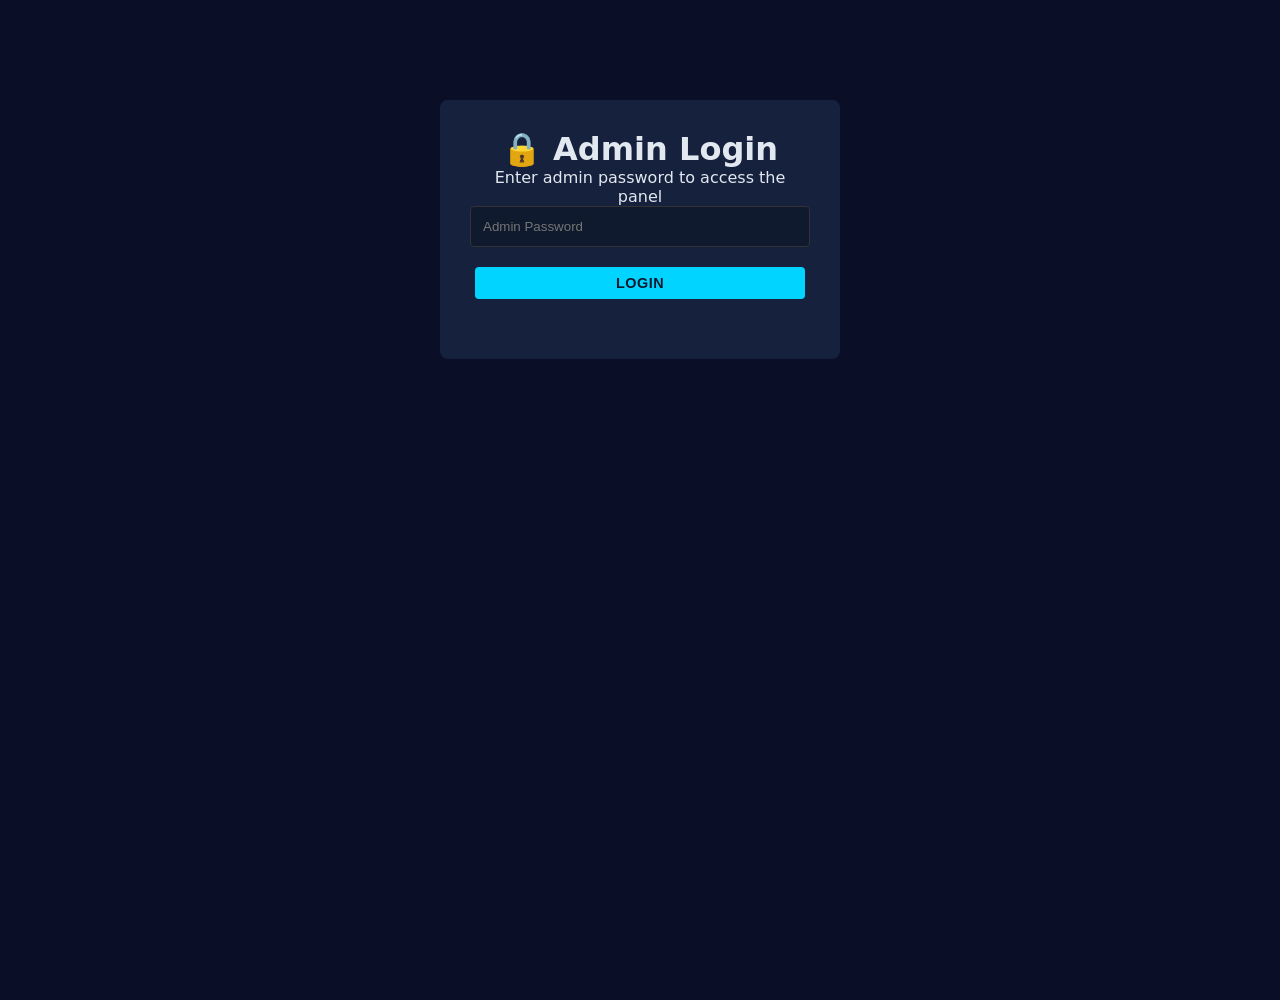
<file: front-end/admin.html>
<!DOCTYPE html>
<html lang="en">
<head>
    <meta charset="UTF-8">
    <meta name="viewport" content="width=device-width, initial-scale=1.0">
    <title>RAM Store - Admin Panel</title>
    <link rel="stylesheet" href="style.css">
    <style>
        .admin-header { background: #1a1a2e; padding: 20px; text-align: center; }
        .admin-section { margin: 20px 0; padding: 20px; background: #16213e; border-radius: 8px; }
        .edit-form { display: grid; grid-template-columns: repeat(auto-fit, minmax(200px, 1fr)); gap: 10px; margin: 10px 0; }
        .edit-form input, .edit-form select { padding: 8px; border-radius: 4px; border: 1px solid #333; background: #0f1a2e; color: white; }
        .btn-admin { background: #00d4ff; color: #0f1a2e; padding: 8px 16px; border: none; border-radius: 4px; cursor: pointer; margin: 5px; }
        .btn-admin:hover { background: #00b8e6; }
        .btn-danger { background: #ff4757; color: white; }
        .btn-danger:hover { background: #ff3742; }
        .login-container { max-width: 400px; margin: 100px auto; padding: 30px; background: #16213e; border-radius: 8px; text-align: center; }
        .login-form { display: flex; flex-direction: column; gap: 15px; }
        .login-form input { padding: 12px; border-radius: 4px; border: 1px solid #333; background: #0f1a2e; color: white; }
        .hidden { display: none; }
    </style>
</head>
<body>
    <!-- Login Screen -->
    <div id="loginScreen" class="login-container">
        <h1>🔒 Admin Login</h1>
        <p>Enter admin password to access the panel</p>
        <div class="login-form">
            <input type="password" id="adminPassword" placeholder="Admin Password" onkeypress="handleLoginKeypress(event)">
            <button class="btn-admin" onclick="adminLogin()">Login</button>
            <div id="loginError" style="color: #ff4757; margin-top: 10px;"></div>
        </div>
    </div>

    <!-- Admin Panel (Hidden until login) -->
    <div id="adminPanel" class="hidden">
        <div class="admin-header">
            <h1>🔧 RAM Store Admin Panel</h1>
            <p>Manage your live database</p>
            <button class="btn-admin" onclick="adminLogout()" style="position: absolute; top: 20px; right: 20px;">Logout</button>
        </div>

        <div class="container">
            <!-- RAM Management -->
            <div class="admin-section">
                <h2>📦 RAM Management</h2>
                <button class="btn-admin" onclick="showAddRamForm()">+ Add New RAM</button>
                
                <div id="addRamForm" style="display:none; margin-top:20px;">
                    <h3>Add New RAM</h3>
                    <div class="edit-form">
                        <input type="text" id="newName" placeholder="Name">
                        <input type="text" id="newBrand" placeholder="Brand">
                        <select id="newDdrType">
                            <option value="DDR4">DDR4</option>
                            <option value="DDR5">DDR5</option>
                        </select>
                        <input type="number" id="newSpeedMhz" placeholder="Speed (MHz)">
                        <input type="number" id="newCapacityGb" placeholder="Capacity (GB)">
                        <input type="number" id="newPrice" placeholder="Price" step="0.01">
                        <input type="number" id="newStock" placeholder="Stock">
                        <input type="text" id="newWarranty" placeholder="Warranty">
                        <input type="text" id="newDescription" placeholder="Description">
                    </div>
                    <button class="btn-admin" onclick="addNewRam()">Add RAM</button>
                    <button class="btn-admin" onclick="hideAddRamForm()">Cancel</button>
                </div>

                <div id="ramsList"></div>
            </div>

            <!-- Email Test -->
            <div class="admin-section">
                <h2>📧 Email Test</h2>
                <p>Test if email notifications are working:</p>
                <div style="display: flex; gap: 10px; align-items: center;">
                    <input type="email" id="testEmail" placeholder="Enter email to test" style="flex: 1; padding: 8px; border-radius: 4px; border: 1px solid #333; background: #0f1a2e; color: white;">
                    <button class="btn-admin" onclick="testEmail()">Send Test Email</button>
                </div>
                <div id="emailTestResult" style="margin-top: 10px;"></div>
            </div>

            <!-- Orders Management -->
            <div class="admin-section">
                <h2>📋 Orders Management</h2>
                <div id="ordersList"></div>
            </div>

            <!-- Reviews Management -->
            <div class="admin-section">
                <h2>⭐ Reviews Management</h2>
                <div id="reviewsList"></div>
            </div>
        </div>
    </div>

    <script src="admin.js"></script>
</body>
</html>
</file>
<file: front-end/style.css>
* { 
  box-sizing: border-box; 
  margin: 0; 
  padding: 0; 
}

body {
  font-family: 'Inter', 'Segoe UI', system-ui, sans-serif;
  background: #0a0e27;
  color: #e2e8f0;
  min-height: 100vh;
  padding-bottom: 100px;
}

header {
  background: linear-gradient(135deg, #1a1f3a 0%, #0f1729 100%);
  padding: 28px 48px;
  border-bottom: 1px solid rgba(56, 189, 248, 0.2);
  box-shadow: 0 4px 24px rgba(0, 0, 0, 0.4);
}

header h1 {
  font-size: 2.2rem;
  color: #38bdf8;
  font-weight: 700;
  letter-spacing: -0.5px;
  text-shadow: 0 0 20px rgba(56, 189, 248, 0.3);
}

.container {
  max-width: 1200px;
  margin: 40px auto;
  padding: 0 24px;
}

h2 {
  font-size: 1.6rem;
  color: #f1f5f9;
  margin-bottom: 24px;
  font-weight: 700;
  padding-left: 16px;
  border-left: 4px solid #38bdf8;
}

/* Tables */
table {
  width: 100%;
  border-collapse: separate;
  border-spacing: 0;
  background: linear-gradient(135deg, #1e293b 0%, #0f172a 100%);
  border-radius: 12px;
  overflow: hidden;
  box-shadow: 0 8px 32px rgba(0, 0, 0, 0.4);
  border: 1px solid rgba(56, 189, 248, 0.1);
}

thead tr {
  background: linear-gradient(135deg, #0ea5e9 0%, #06b6d4 100%);
  color: #0f172a;
}

th {
  padding: 18px 24px;
  font-weight: 700;
  text-align: left;
  font-size: 0.9rem;
  letter-spacing: 0.5px;
  text-transform: uppercase;
}

td {
  padding: 18px 24px;
  border-bottom: 1px solid rgba(56, 189, 248, 0.1);
  font-size: 0.95rem;
  color: #cbd5e1;
}

tbody tr {
  transition: all 0.3s ease;
}

tbody tr:hover { 
  background: rgba(56, 189, 248, 0.05);
  transform: translateX(4px);
}

tbody tr:last-child td {
  border-bottom: none;
}

/* Price column center */
td:nth-child(2), th:nth-child(2) { 
  text-align: center; 
}

.price-tag {
  font-size: 1.3rem;
  font-weight: 700;
  color: #22d3ee;
  text-shadow: 0 0 10px rgba(34, 211, 238, 0.3);
}

/* Stock badges */
.badge {
  display: inline-block;
  padding: 6px 16px;
  border-radius: 20px;
  font-size: 0.8rem;
  font-weight: 700;
  letter-spacing: 0.5px;
  text-transform: uppercase;
}

.badge.in-stock  { 
  background: rgba(34, 197, 94, 0.2);
  color: #4ade80;
  border: 1px solid rgba(34, 197, 94, 0.3);
}

.badge.out-stock { 
  background: rgba(239, 68, 68, 0.2);
  color: #f87171;
  border: 1px solid rgba(239, 68, 68, 0.3);
}

/* Status badges */
.badge.booked    { 
  background: rgba(59, 130, 246, 0.2);
  color: #60a5fa;
  border: 1px solid rgba(59, 130, 246, 0.3);
}

.badge.confirmed { 
  background: rgba(34, 197, 94, 0.2);
  color: #4ade80;
  border: 1px solid rgba(34, 197, 94, 0.3);
}

.badge.stockout  { 
  background: rgba(251, 146, 60, 0.2);
  color: #fb923c;
  border: 1px solid rgba(251, 146, 60, 0.3);
}

/* Buttons */
button {
  cursor: pointer;
  border: none;
  border-radius: 8px;
  padding: 11px 22px;
  font-size: 0.9rem;
  font-weight: 600;
  transition: all 0.3s ease;
  text-transform: uppercase;
  letter-spacing: 0.5px;
}

button:hover { 
  transform: translateY(-2px);
  box-shadow: 0 8px 24px rgba(56, 189, 248, 0.3);
}

button:active {
  transform: translateY(0);
}

.btn-view { 
  background: linear-gradient(135deg, #0ea5e9 0%, #06b6d4 100%);
  color: #0f172a;
  font-weight: 700;
}

.btn-confirm { 
  background: rgba(34, 197, 94, 0.2);
  color: #4ade80;
  border: 1px solid rgba(34, 197, 94, 0.3);
  font-size: 0.85rem;
  padding: 8px 16px;
}

.btn-confirm:hover {
  background: rgba(34, 197, 94, 0.3);
  box-shadow: 0 4px 16px rgba(34, 197, 94, 0.3);
}

.btn-delete { 
  background: rgba(239, 68, 68, 0.2);
  color: #f87171;
  border: 1px solid rgba(239, 68, 68, 0.3);
  font-size: 0.85rem;
  padding: 8px 16px;
  margin-left: 8px;
}

.btn-delete:hover {
  background: rgba(239, 68, 68, 0.3);
  box-shadow: 0 4px 16px rgba(239, 68, 68, 0.3);
}

/* Order form */
.order-form { 
  background: linear-gradient(135deg, #1e293b 0%, #0f172a 100%);
  padding: 36px;
  border-radius: 16px;
  box-shadow: 0 8px 32px rgba(0, 0, 0, 0.4);
  border: 1px solid rgba(56, 189, 248, 0.1);
}

.form-row {
  display: flex;
  gap: 16px;
  flex-wrap: wrap;
  align-items: center;
}

.form-row input,
.form-row select {
  background: rgba(15, 23, 42, 0.6);
  border: 1px solid rgba(56, 189, 248, 0.2);
  color: #e2e8f0;
  padding: 14px 18px;
  border-radius: 8px;
  font-size: 0.95rem;
  flex: 1;
  min-width: 180px;
  transition: all 0.3s ease;
}

.form-row input:focus,
.form-row select:focus {
  outline: none;
  border-color: #38bdf8;
  background: rgba(15, 23, 42, 0.8);
  box-shadow: 0 0 0 3px rgba(56, 189, 248, 0.1);
}

.form-row input::placeholder {
  color: #64748b;
}

#orderBtn {
  background: linear-gradient(135deg, #0ea5e9 0%, #06b6d4 100%);
  color: #0f172a;
  font-weight: 700;
  padding: 14px 36px;
  font-size: 1rem;
  letter-spacing: 1px;
  box-shadow: 0 4px 16px rgba(14, 165, 233, 0.4);
}

#orderBtn:hover {
  box-shadow: 0 8px 24px rgba(14, 165, 233, 0.5);
}

.msg {
  margin-top: 16px;
  font-size: 0.95rem;
  padding: 14px 18px;
  border-radius: 8px;
  background: rgba(34, 211, 238, 0.1);
  color: #22d3ee;
  font-weight: 500;
  border: 1px solid rgba(34, 211, 238, 0.2);
}

/* Modal */
.modal {
  position: fixed;
  inset: 0;
  background: rgba(0, 0, 0, 0.8);
  backdrop-filter: blur(8px);
  display: flex;
  align-items: center;
  justify-content: center;
  z-index: 999;
  animation: fadeIn 0.3s ease;
}

@keyframes fadeIn {
  from { opacity: 0; }
  to { opacity: 1; }
}

.modal.hidden { display: none; }

.modal-box {
  background: linear-gradient(135deg, #1e293b 0%, #0f172a 100%);
  border: 1px solid rgba(56, 189, 248, 0.3);
  border-radius: 16px;
  padding: 40px;
  min-width: 450px;
  position: relative;
  box-shadow: 0 24px 64px rgba(0, 0, 0, 0.6);
  animation: slideUp 0.3s ease;
}

@keyframes slideUp {
  from { 
    opacity: 0;
    transform: translateY(30px);
  }
  to { 
    opacity: 1;
    transform: translateY(0);
  }
}

.modal-box h2 {
  margin-bottom: 28px;
  font-size: 1.5rem;
  color: #38bdf8;
}

.detail-table td { 
  padding: 14px 18px;
  border-bottom: 1px solid rgba(56, 189, 248, 0.1);
}

.detail-table td:first-child { 
  color: #94a3b8;
  font-weight: 600;
  width: 150px;
}

.detail-table td:last-child {
  color: #e2e8f0;
}

.close-btn {
  position: absolute;
  top: 16px;
  right: 16px;
  background: rgba(239, 68, 68, 0.2);
  color: #f87171;
  font-size: 1.3rem;
  padding: 8px 14px;
  border-radius: 8px;
  transition: all 0.2s ease;
  border: 1px solid rgba(239, 68, 68, 0.3);
}

.close-btn:hover {
  background: rgba(239, 68, 68, 0.3);
  transform: rotate(90deg);
}

/* Chatbot Styles */
#chatbot-container {
    position: fixed;
    bottom: 24px;
    right: 90px;
    z-index: 1000;
}

#chat-button {
    width: 56px;
    height: 56px;
    border-radius: 50%;
    background: linear-gradient(135deg, #0ea5e9 0%, #06b6d4 100%);
    display: flex;
    align-items: center;
    justify-content: center;
    cursor: pointer;
    box-shadow: 0 8px 32px rgba(14, 165, 233, 0.5);
    transition: all 0.3s ease;
    border: 2px solid rgba(56, 189, 248, 0.3);
}

#chat-button:hover {
    transform: scale(1.1);
    box-shadow: 0 12px 40px rgba(14, 165, 233, 0.6);
}

#chat-button span {
    font-size: 28px;
}

.chatbot-open #chat-button {
    display: none;
}

#chat-window {
    width: 340px;
    height: 480px;
    background: linear-gradient(135deg, #1e293b 0%, #0f172a 100%);
    border-radius: 16px;
    box-shadow: 0 24px 64px rgba(0, 0, 0, 0.6);
    display: none;
    flex-direction: column;
    overflow: hidden;
    animation: slideUp 0.3s ease;
    border: 1px solid rgba(56, 189, 248, 0.2);
    position: fixed;
    bottom: 90px;
    right: 24px;
}

.chatbot-open #chat-window {
    display: flex;
}

#chat-header {
    background: linear-gradient(135deg, #0ea5e9 0%, #06b6d4 100%);
    color: #0f172a;
    padding: 16px;
    display: flex;
    justify-content: space-between;
    align-items: center;
    font-weight: 700;
    font-size: 1rem;
}

#chat-header button {
    background: rgba(15, 23, 42, 0.2);
    border: none;
    color: #0f172a;
    font-size: 26px;
    cursor: pointer;
    padding: 4px;
    width: 38px;
    height: 38px;
    border-radius: 8px;
    transition: all 0.2s ease;
}

#chat-header button:hover {
    background: rgba(15, 23, 42, 0.3);
    transform: rotate(90deg);
}

#chat-messages {
    flex: 1;
    overflow-y: auto;
    padding: 16px;
    display: flex;
    flex-direction: column;
    gap: 10px;
    background: #0a0e27;
}

.chat-message {
    display: flex;
    margin-bottom: 8px;
}

.message-content {
    max-width: 85%;
    padding: 10px 14px;
    border-radius: 14px;
    word-wrap: break-word;
    white-space: pre-line;
    font-size: 0.88rem;
    line-height: 1.5;
}

.user-message {
    justify-content: flex-end;
}

.user-message .message-content {
    background: linear-gradient(135deg, #0ea5e9 0%, #06b6d4 100%);
    color: #0f172a;
    border-bottom-right-radius: 4px;
    box-shadow: 0 4px 16px rgba(14, 165, 233, 0.3);
    font-weight: 500;
}

.bot-message .message-content {
    background: rgba(30, 41, 59, 0.8);
    color: #e2e8f0;
    border-bottom-left-radius: 4px;
    box-shadow: 0 4px 16px rgba(0, 0, 0, 0.3);
    border: 1px solid rgba(56, 189, 248, 0.1);
}

#chat-input-container {
    display: flex;
    padding: 14px;
    background: rgba(15, 23, 42, 0.6);
    border-top: 1px solid rgba(56, 189, 248, 0.2);
    gap: 10px;
}

#chat-input {
    flex: 1;
    padding: 10px 14px;
    border: 1px solid rgba(56, 189, 248, 0.2);
    border-radius: 20px;
    background: rgba(10, 14, 39, 0.8);
    color: #e2e8f0;
    outline: none;
    font-size: 0.88rem;
    transition: all 0.3s ease;
}

#chat-input:focus {
    border-color: #38bdf8;
    background: rgba(10, 14, 39, 1);
    box-shadow: 0 0 0 3px rgba(56, 189, 248, 0.1);
}

#chat-input::placeholder {
    color: #64748b;
}

#chat-input-container button {
    padding: 10px 20px;
    background: linear-gradient(135deg, #0ea5e9 0%, #06b6d4 100%);
    color: #0f172a;
    border: none;
    border-radius: 20px;
    cursor: pointer;
    font-weight: 700;
    font-size: 0.88rem;
    transition: all 0.3s ease;
    box-shadow: 0 4px 16px rgba(14, 165, 233, 0.4);
}

#chat-input-container button:hover {
    transform: translateY(-2px);
    box-shadow: 0 6px 20px rgba(14, 165, 233, 0.5);
}

#chat-messages::-webkit-scrollbar {
    width: 8px;
}

#chat-messages::-webkit-scrollbar-track {
    background: rgba(15, 23, 42, 0.4);
    border-radius: 4px;
}

#chat-messages::-webkit-scrollbar-thumb {
    background: linear-gradient(135deg, #0ea5e9 0%, #06b6d4 100%);
    border-radius: 4px;
}

#chat-messages::-webkit-scrollbar-thumb:hover {
    background: linear-gradient(135deg, #06b6d4 0%, #0ea5e9 100%);
}

@media (max-width: 768px) {
    header {
        padding: 22px 24px;
    }
    
    header h1 {
        font-size: 1.6rem;
    }
    
    .container {
        padding: 0 16px;
        margin: 28px auto;
    }
    
    table {
        font-size: 0.85rem;
    }
    
    th, td {
        padding: 14px 16px;
    }
    
    .order-form {
        padding: 28px;
    }
    
    #chat-window {
        width: calc(100vw - 32px);
        height: 75vh;
    }
    
    .modal-box {
        min-width: auto;
        width: calc(100vw - 32px);
        padding: 28px;
    }
}
</file>
